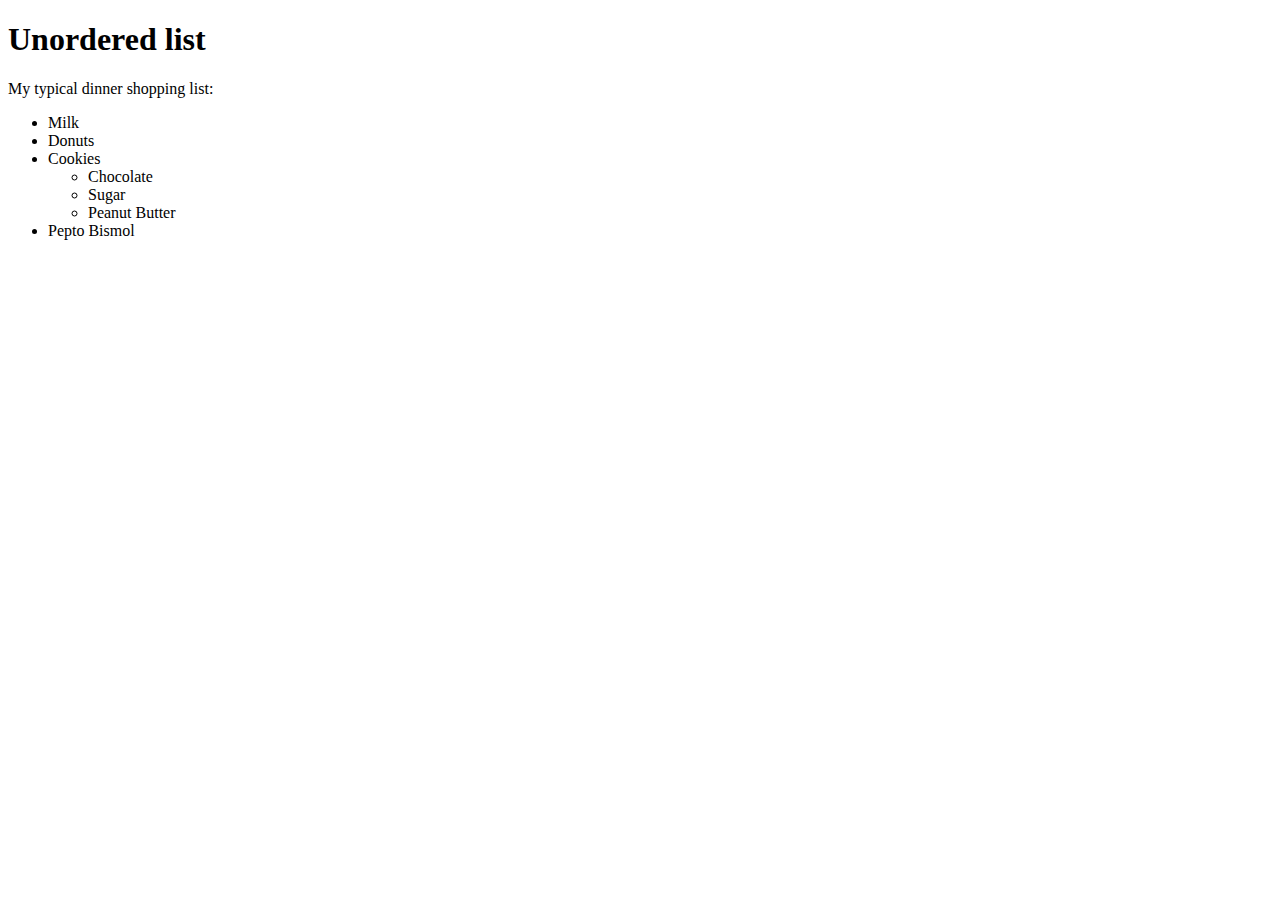
<file: site/index.html>
<!DOCTYPE html>
<html>
  <head>
    <meta charset="utf-8" />
    <title>Unordered Lists</title>
  </head>
  <body>
    <h1>Unordered list</h1>
    <div>
      My typical dinner shopping list:
      <ul>
        <li>Milk</li>
        <li>Donuts</li>
        <li>
          Cookies
          <ul>
            <li>Chocolate</li>
            <li>Sugar</li>
            <li>Peanut Butter</li>
          </ul>
        </li>
        <li>Pepto Bismol</li>
      </ul>
    </div>
  </body>
</html>
</file>
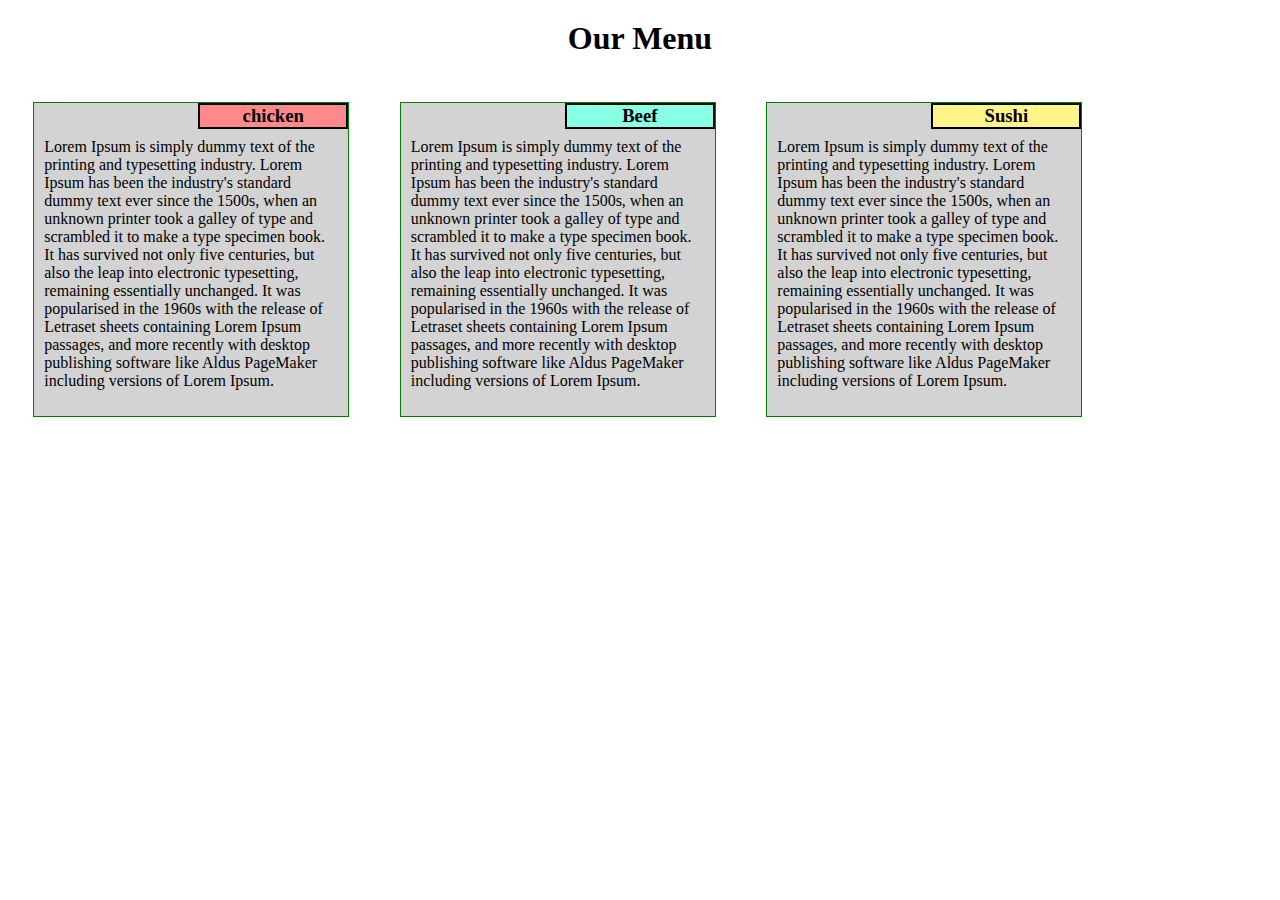
<file: site/mod2_solution/index.html>
<!DOCTYPE html>
<html lang="en">
  <head>
    <meta charset="UTF-8" />
    <meta name="viewport" content="width=device-width, initial-scale=1.0" />
    <link rel="stylesheet" href="css/style.css" />
    <title>Document</title>
  </head>
  <body>
    <h1>Our Menu</h1>
    <section>
      <div class="box1 col-lg-3 col-md-6 col-sm-12">
        <h3>chicken</h3>
        <p>
          Lorem Ipsum is simply dummy text of the printing and typesetting
          industry. Lorem Ipsum has been the industry's standard dummy text ever
          since the 1500s, when an unknown printer took a galley of type and
          scrambled it to make a type specimen book. It has survived not only
          five centuries, but also the leap into electronic typesetting,
          remaining essentially unchanged. It was popularised in the 1960s with
          the release of Letraset sheets containing Lorem Ipsum passages, and
          more recently with desktop publishing software like Aldus PageMaker
          including versions of Lorem Ipsum.
        </p>
      </div>

      <div class="box2 col-lg-3 col-md-6 col-sm-12">
        <h3>Beef</h3>
        <p>
          Lorem Ipsum is simply dummy text of the printing and typesetting
          industry. Lorem Ipsum has been the industry's standard dummy text ever
          since the 1500s, when an unknown printer took a galley of type and
          scrambled it to make a type specimen book. It has survived not only
          five centuries, but also the leap into electronic typesetting,
          remaining essentially unchanged. It was popularised in the 1960s with
          the release of Letraset sheets containing Lorem Ipsum passages, and
          more recently with desktop publishing software like Aldus PageMaker
          including versions of Lorem Ipsum.
        </p>
      </div>
      <div class="box3 col-lg-3 col-md-12 col-sm-12">
        <h3>Sushi</h3>
        <p>
          Lorem Ipsum is simply dummy text of the printing and typesetting
          industry. Lorem Ipsum has been the industry's standard dummy text ever
          since the 1500s, when an unknown printer took a galley of type and
          scrambled it to make a type specimen book. It has survived not only
          five centuries, but also the leap into electronic typesetting,
          remaining essentially unchanged. It was popularised in the 1960s with
          the release of Letraset sheets containing Lorem Ipsum passages, and
          more recently with desktop publishing software like Aldus PageMaker
          including versions of Lorem Ipsum.
        </p>
      </div>
    </section>
  </body>
</html>
</file>
<file: site/mod2_solution/css/style.css>
* {
  box-sizing: border-box;
}
h1 {
  text-align: center;
  margin: 20px 0px;
}
section {
  clear: left;
}

div {
  width: 29%;
  background-color: lightgray;
  border: 1px solid #000000;
  float: left;
  margin: 2%;
  padding: 10px;
  position: relative;
}
.box1 h3 {
  background-color: rgb(255, 137, 137);
  position: absolute;
  text-align: center;
  right: 0;
  top: 0;
  width: 150px;
  border: 2px solid #000000;
  margin: 0;
}
.box2 h3 {
  background-color: rgb(137, 255, 229);
  position: absolute;
  text-align: center;
  right: 0;
  top: 0;
  width: 150px;
  border: 2px solid #000000;
  margin: 0;
}
.box3 h3 {
  background-color: rgb(255, 243, 137);
  position: absolute;
  text-align: center;
  right: 0;
  top: 0;
  width: 150px;
  border: 2px solid #000000;
  margin: 0;
}
p {
  margin-top: 25px;
}
@media (min-width: 992px) {
  .col-lg-1,
  .col-lg-2,
  .col-lg-3,
  .col-lg-4,
  .col-lg-5,
  .col-lg-6,
  .col-lg-7,
  .col-lg-8,
  .col-lg-9,
  .col-lg-10,
  .col-lg-11,
  .col-lg-12 {
    float: left;
    border: 1px solid green;
  }
  .col-lg-1 {
    width: 8.33%;
  }
  .col-lg-2 {
    width: 16.66%;
  }
  .col-lg-3 {
    width: 25%;
  }
  .col-lg-4 {
    width: 33.33%;
  }
  .col-lg-5 {
    width: 41.66%;
  }
  .col-lg-6 {
    width: 50%;
  }
  .col-lg-7 {
    width: 58.33%;
  }
  .col-lg-8 {
    width: 66.66%;
  }
  .col-lg-9 {
    width: 74.99%;
  }
  .col-lg-10 {
    width: 83.33%;
  }
  .col-lg-11 {
    width: 91.66%;
  }
  .col-lg-12 {
    width: 100%;
  }
}
@media (min-width: 768px) and (max-width: 991px) {
  .col-md-1,
  .col-md-2,
  .col-md-3,
  .col-md-4,
  .col-md-5,
  .col-md-6,
  .col-md-7,
  .col-md-8,
  .col-md-9,
  .col-md-10,
  .col-md-11,
  .col-md-12 {
    float: left;
    border: 1px solid green;
  }
  .col-md-1 {
    width: 8.33%;
  }
  .col-md-2 {
    width: 16.66%;
  }
  .col-md-3 {
    width: 25%;
  }
  .col-md-4 {
    width: 33.33%;
  }
  .col-md-5 {
    width: 41.66%;
  }
  .col-md-6 {
    width: 50%;
  }
  .col-md-7 {
    width: 58.33%;
  }
  .col-md-8 {
    width: 66.66%;
  }
  .col-md-9 {
    width: 74.99%;
  }
  .col-md-10 {
    width: 83.33%;
  }
  .col-md-11 {
    width: 91.66%;
  }
  .col-md-12 {
    width: 100%;
  }
}
@media (max-width: 767px) {
  .col-sm-1,
  .col-sm-2,
  .col-sm-3,
  .col-sm-4,
  .col-sm-5,
  .col-sm-6,
  .col-sm-7,
  .col-sm-8,
  .col-sm-9,
  .col-sm-10,
  .col-sm-11,
  .col-sm-12 {
    float: left;
  }
  .col-sm-1 {
    width: 8.33%;
  }
  .col-sm-2 {
    width: 16.66%;
  }
  .col-sm-3 {
    width: 25%;
  }
  .col-sm-4 {
    width: 33.33%;
  }
  .col-sm-5 {
    width: 41.66%;
  }
  .col-sm-6 {
    width: 50%;
  }
  .col-sm-7 {
    width: 58.33%;
  }
  .col-sm-8 {
    width: 66.66%;
  }
  .col-sm-9 {
    width: 74.99%;
  }
  .col-sm-10 {
    width: 83.33%;
  }
  .col-sm-11 {
    width: 91.66%;
  }
  .col-sm-12 {
    width: 100%;
  }
}
</file>
